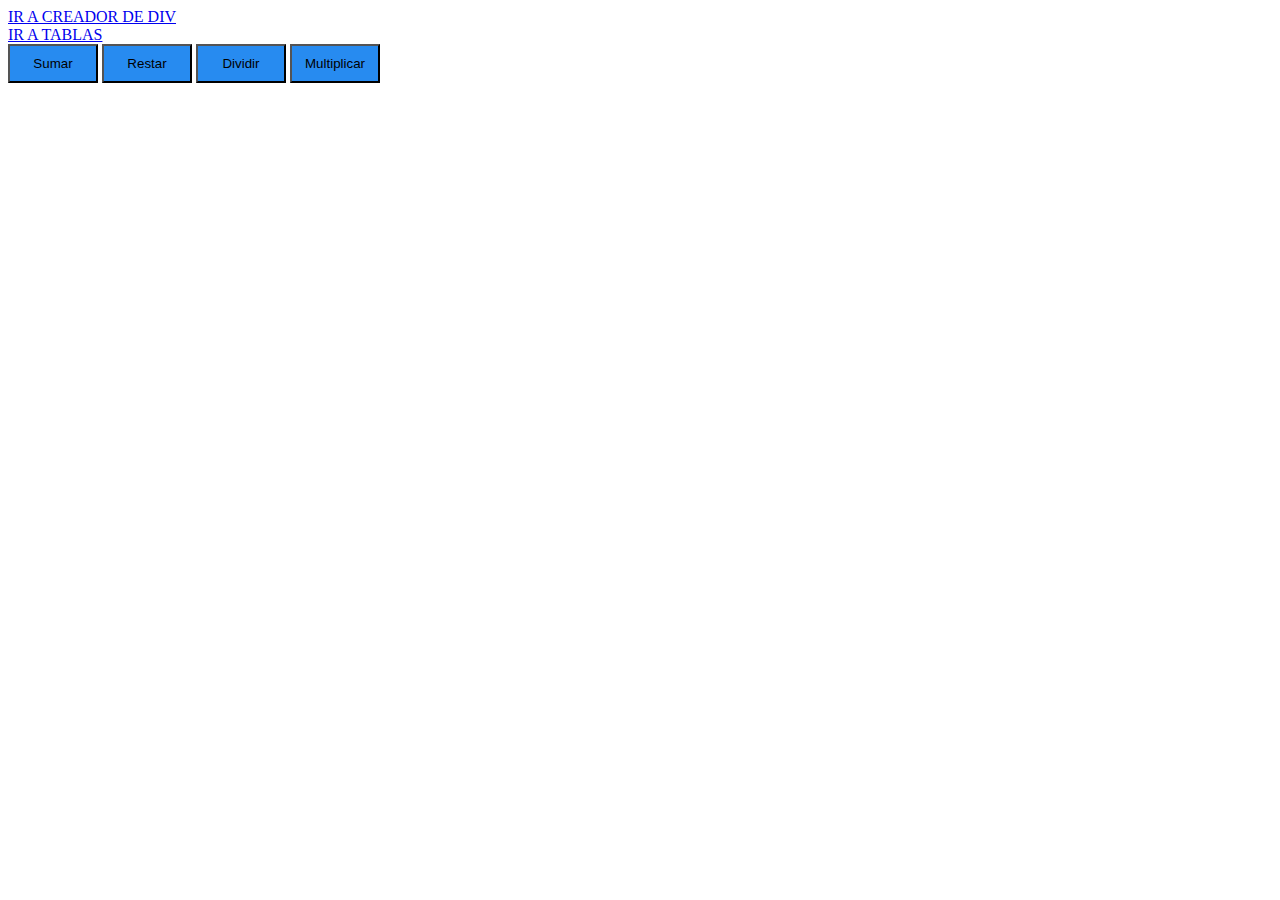
<file: index.html>
<!DOCTYPE html>
<html lang="en">
<head>
    <link rel="stylesheet" href="CSS/Estilos.css">
    <meta charset="UTF-8">
    <meta name="viewport" content="width=device-width, initial-scale=1.0">
    <title>Document</title>
</head>
<body>
    <a href="creadorDiv.html">IR A CREADOR DE DIV</a><br>
    <a href="tabla.html">IR A TABLAS</a><br>
    <form>
<input type="button" value="Sumar"onclick="Sumar()">
<input type="button" value="Restar"onclick="Restar()">
<input type="button" value="Dividir"onclick="Dividir()">
<input type="button" value="Multiplicar"onclick="Multiplicar()">

    </form>
    <script src="JavaScript/js main.js">
   </script>
    </body>
</html>
</file>
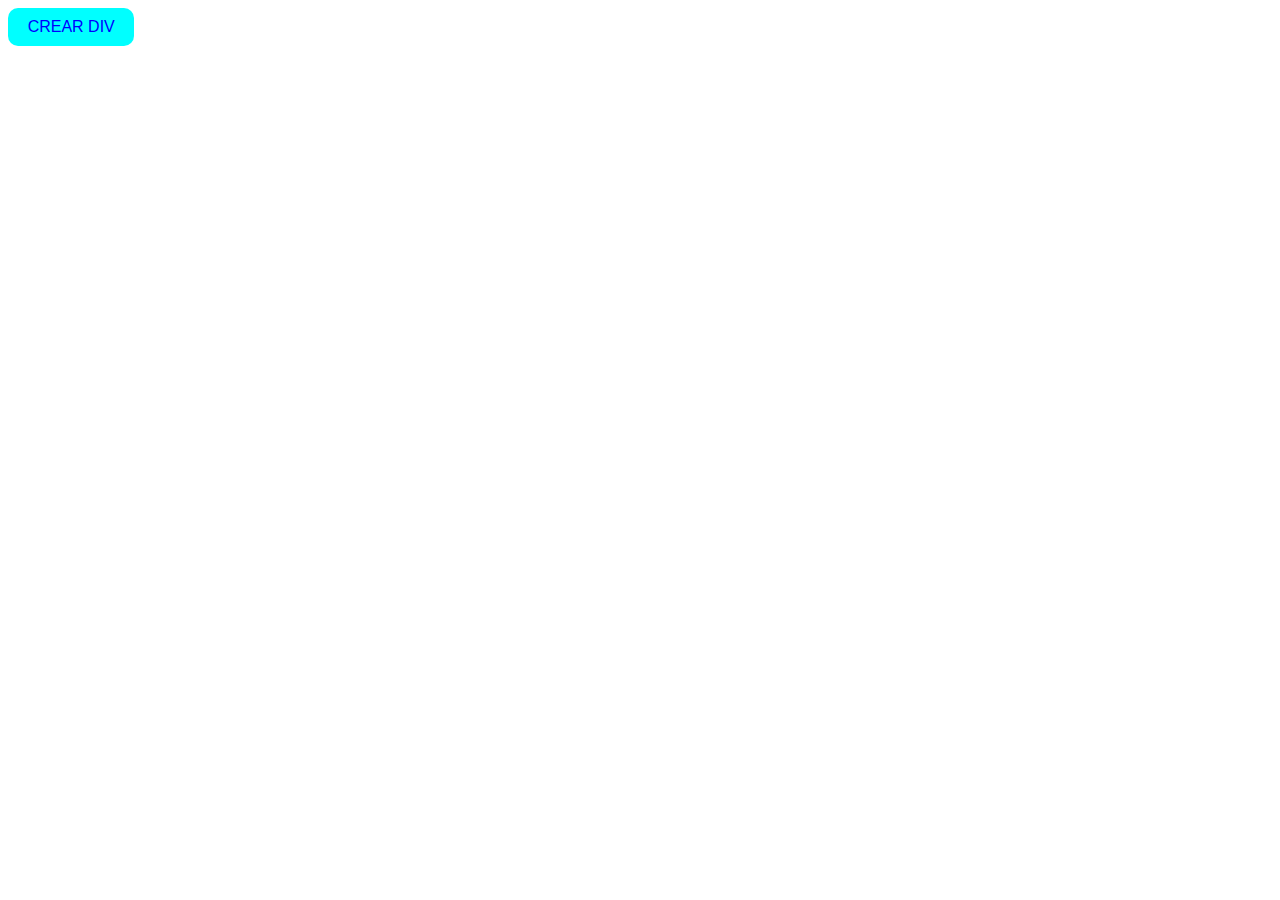
<file: creadorDiv.html>
<!DOCTYPE html>
<html lang="en">
<head>
    
    <meta charset="UTF-8">
    <meta name="viewport" content="width=device-width, initial-scale=1.0">
    <title>Document</title>
    <link rel="stylesheet" href="CSS/Estilo.css">
</head>
<body>

<form>
<input type="button" value="CREAR DIV" id="boton">
</form>

<div id="resultadoDiv"></div>

<script src="JavaScript/crearDiv.js"></script>
</body>
</html>
</file>
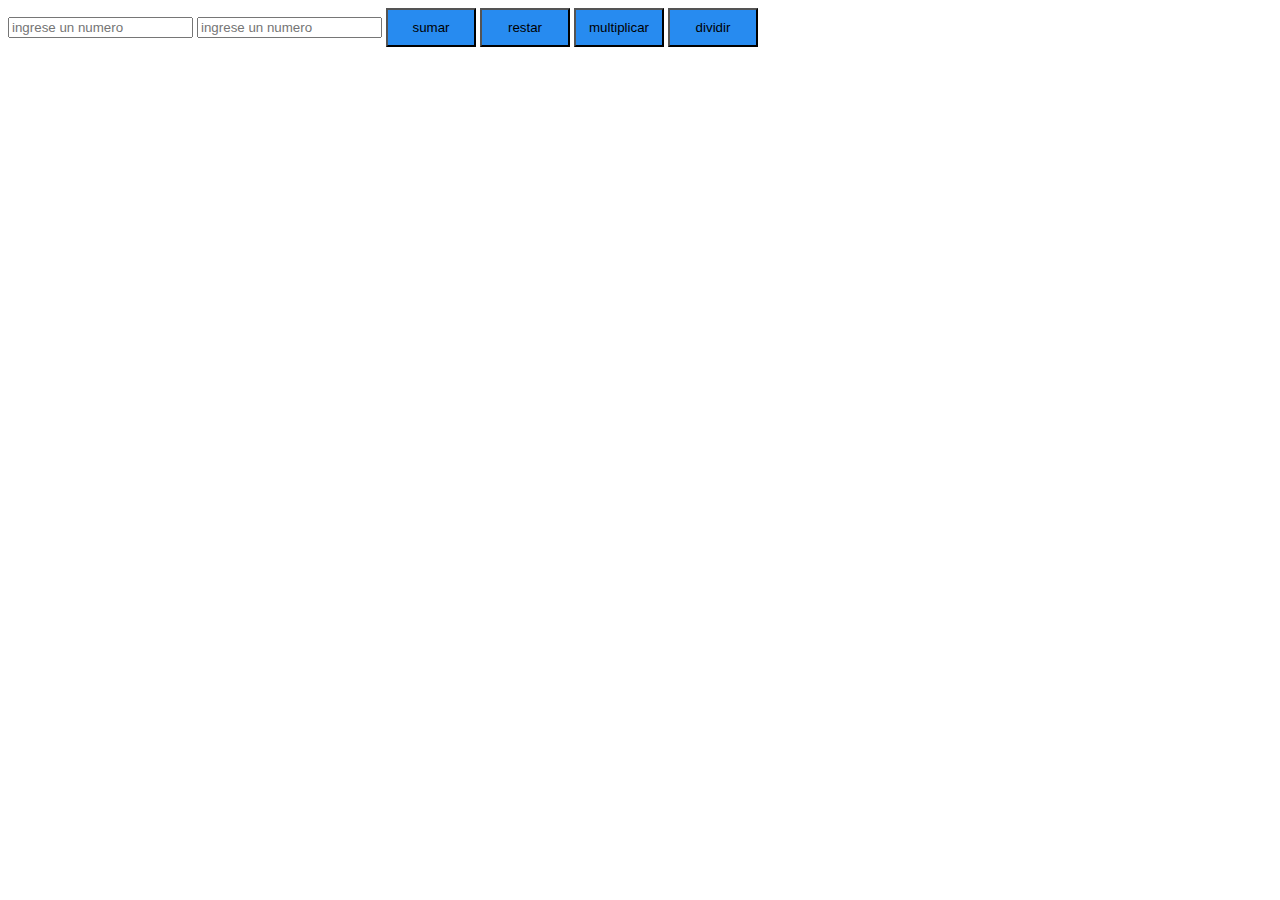
<file: tabla.html>
<!DOCTYPE html>
<html lang="en">
<head>
    <link rel="stylesheet" href="CSS/Estilos.css">
    <meta charset="UTF-8">
    <meta name="viewport" content="width=device-width, initial-scale=1.0">
    <title>Document</title>
</head>
<body>

   <form>
<input type="text" id="dato1" placeholder="ingrese un numero">
<input type="text" id="dato2" placeholder="ingrese un numero">
<input type="button" value="sumar" onclick="sumar();">
<input type="button" value="restar" onclick="restar();">
<input type="button" value="multiplicar" onclick="multiplicar();">
<input type="button" value="dividir" onclick="dividir();">
</form>
<div id="resultado"></div>
    <script src="JavaScript/aritmetica.js"></script>
</body>
</html>
</file>
<file: CSS/Estilos.css>
input[type="button"]{
    width: 90px;
    padding: 10px;
    background-color: rgb(39, 139, 240);
}
</file>
<file: CSS/Estilo.css>
#boton{
    background-color: aqua;
    color: blue;
    padding: 10px;
    border: none;
    border-radius: 10px;
    font-size: 16px;
width: 10%;
}
.borde-negro{
    font-weight: bold;
    font-size: 15px;
    border-radius: 8px;
    padding: 10px;
    margin-top: 10px;
    background-color: rgb(20,222,10);
    font-size: 25px;
    width: 10%;
    color: aliceblue;
    }
</file>
